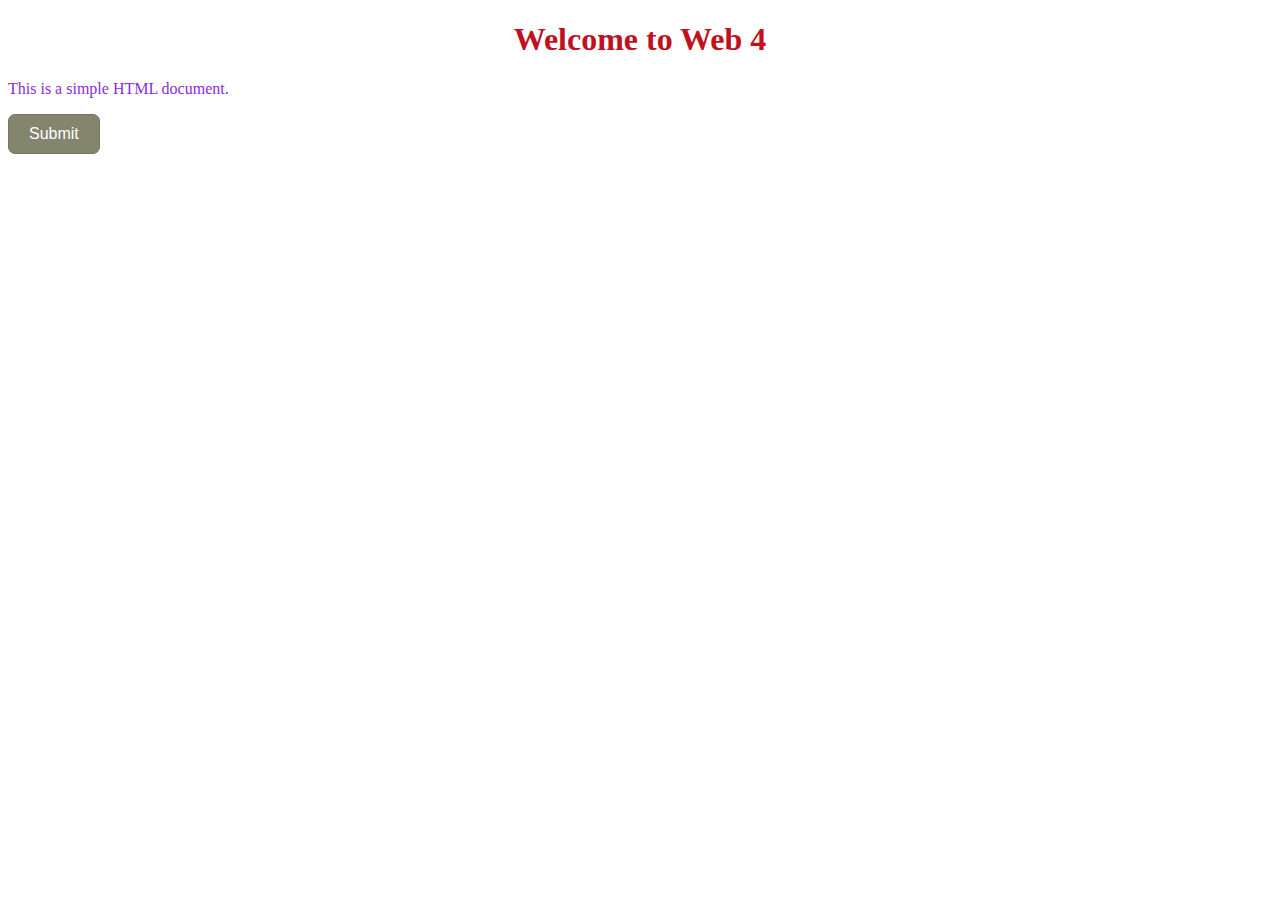
<file: Web 4/index.html>
<!DOCTYPE html>
<html lang="en">
<head>
    <meta charset="UTF-8">
    <meta name="viewport" content="width=device-width, initial-scale=1.0">
    <title>Document</title>
    <link rel="stylesheet" href="style.css">
    <style>
        h1 {
            color: rgb(83, 83, 180);
            text-align: center;}
        h1 {
            color:rgb(192, 17, 32)
        }

    </style>
</head>
<body>
    <h1>Welcome to Web 4</h1>
    <p>This is a simple HTML document.</p>
    <button style="background-color: rgb(132, 133, 109);">Submit</button>
    
</body>
</html>
</file>
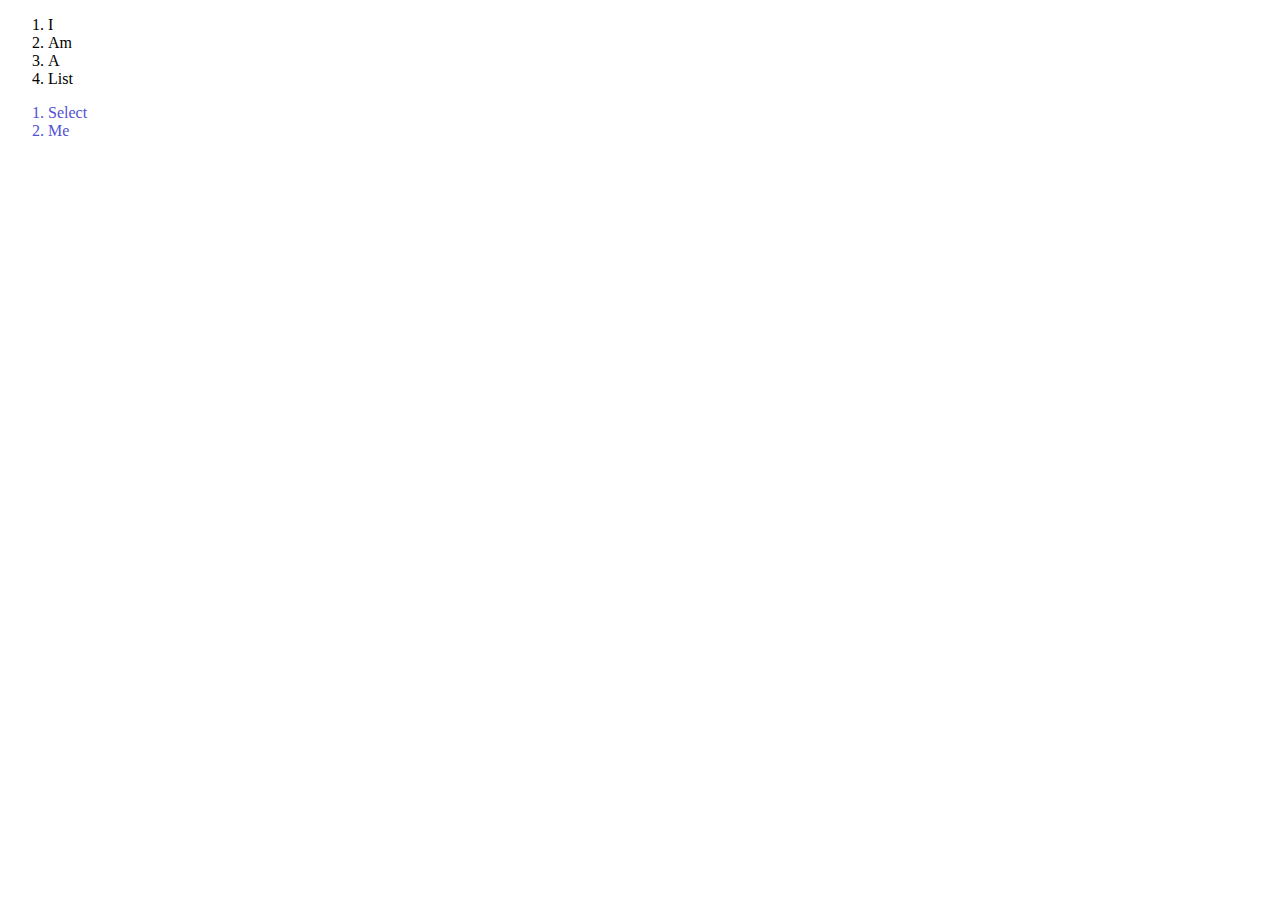
<file: Web 4/q2.html>
<!DOCTYPE html>
<html lang="en">

<head>
  <meta charset="UTF-8" />
  <meta name="viewport" content="width=device-width, initial-scale=1.0" />
  <title>Document</title>
  <style>
    div li{
      color: rgb(81, 81, 214);
    }

  </style>
</head>

<body>
  <!-- write css selector to select the obvious list items make them blue -->

  <ol>
    <li>I</li>
    <li>Am</li>
    <li>A</li>
    <li>List</li>
  </ol>

  <div>
    <ol>
      <li>Select</li>
      <li>Me</li>

    </ol>
  </div>
</body>

</html>
</file>
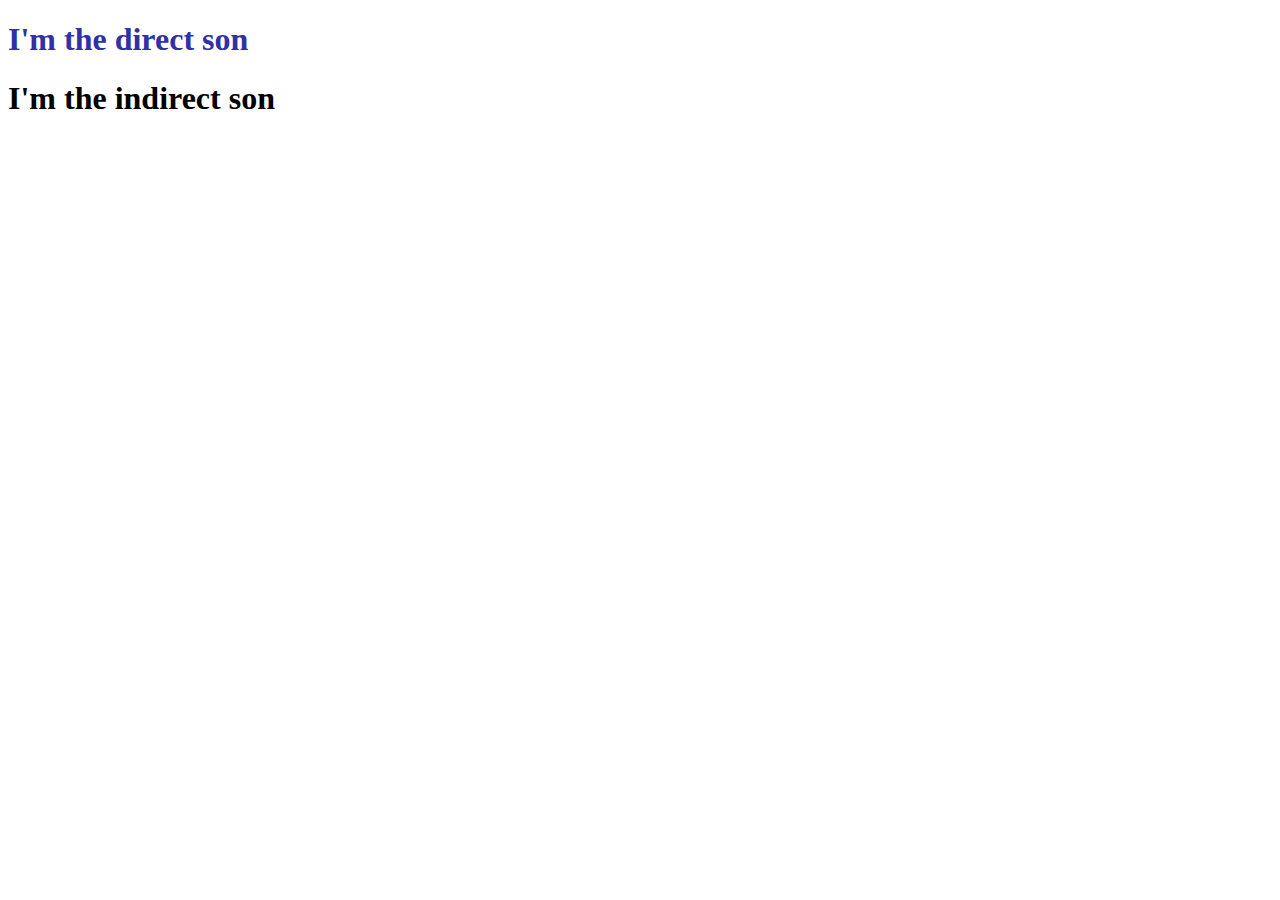
<file: Web 4/q3.html>
<!DOCTYPE html>
<html lang="en">

<head>
  <meta charset="UTF-8" />
  <meta name="viewport" content="width=device-width, initial-scale=1.0" />
  <title>Document</title>
  <style>
    div > h1 {
      color: rgb(49, 49, 165);
    }
  </style>
</head>

<body>
  <!-- select "I'm the direct son" and make it blue -->

  <div>
    <h1>
      <span>I'm the direct son</span>
    </h1>
  </div>

  <div>
    <span>
      <h1>
        <span>I'm the indirect son</span>
      </h1>
    </span>
  </div>
</body>

</html>
</file>
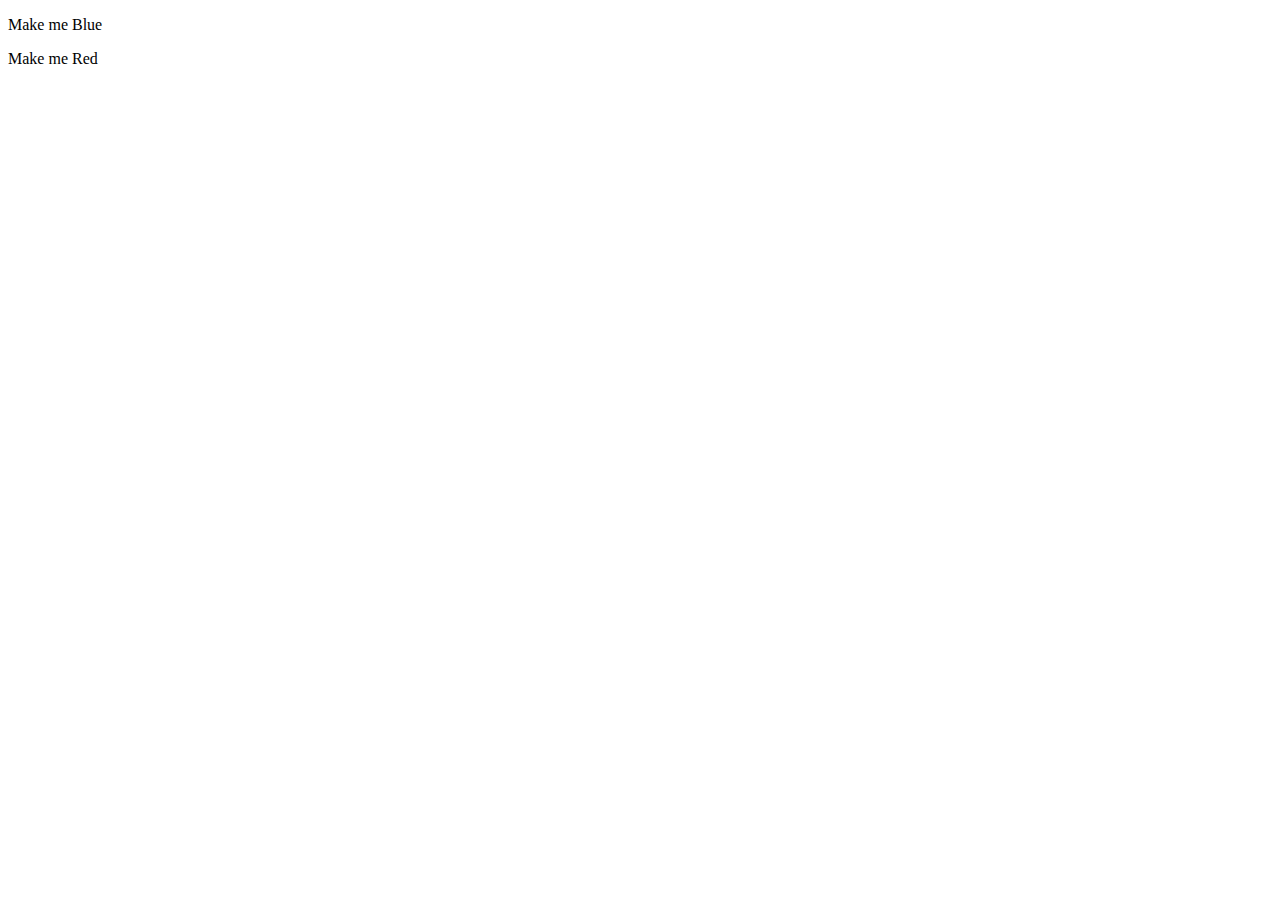
<file: Web 4/q4.html>
<!DOCTYPE html>
<html lang="en">

<head>
  <meta charset="UTF-8">
  <meta name="viewport" content="width=device-width, initial-scale=1.0">
  <title>Document</title>
  <style>
    /* class selector */
  </style>
</head>

<body>
  <!-- Select the obvious p tags and make class 1 blue and class 2 red  -->

  <p class="class1">Make me Blue</p>
  <p class="class2">Make me Red</p>

</body>

</html>
</file>
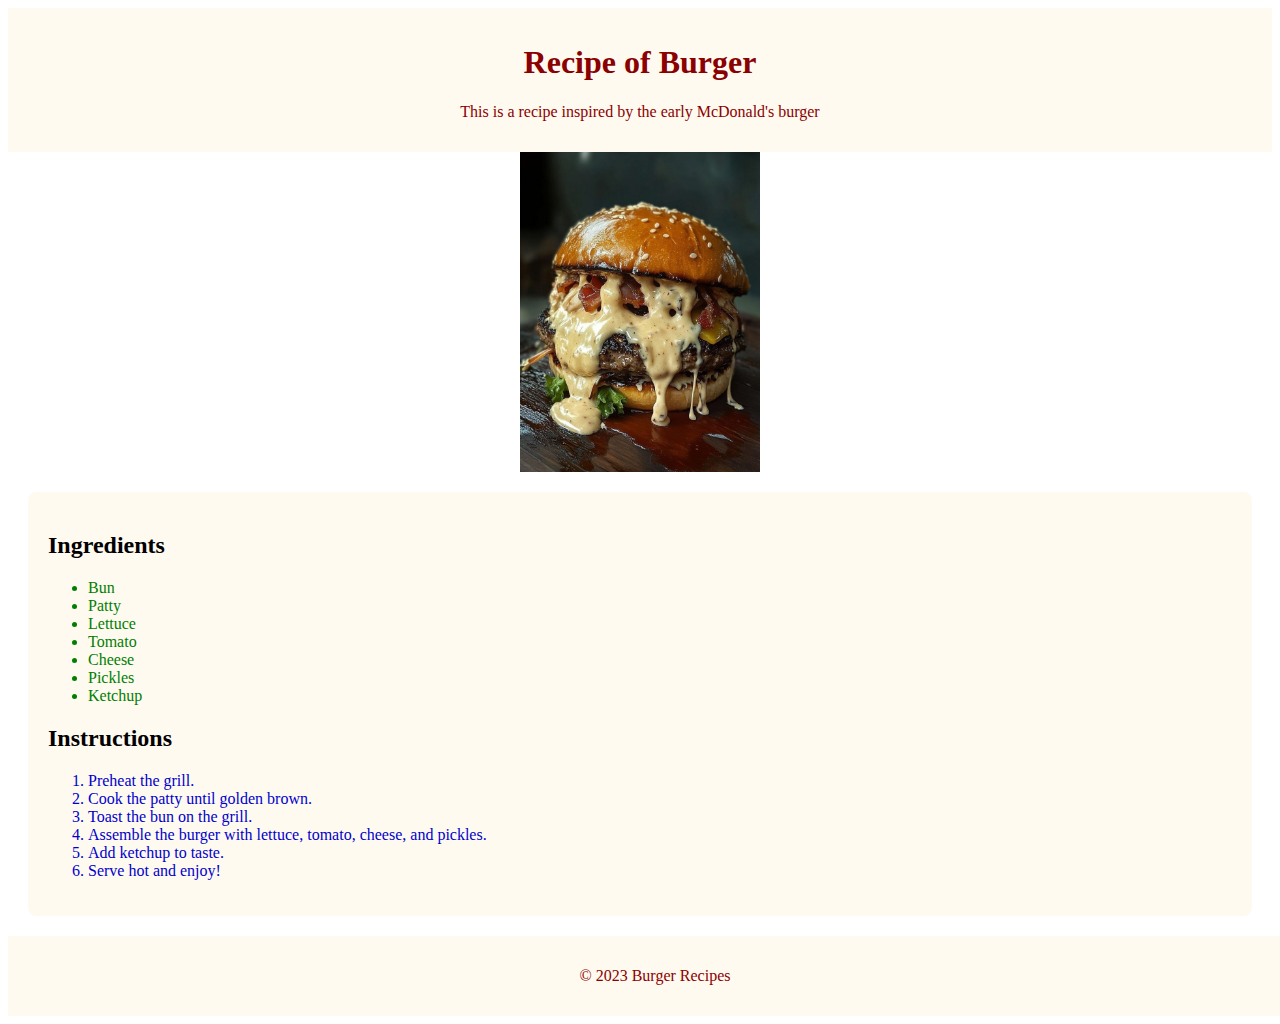
<file: Web 4/Recipe.html>
<!DOCTYPE html>
<html lang="en">
<head>
    <meta charset="UTF-8">
    <meta name="viewport" content="width=device-width, initial-scale=1.0">
    <title>Document</title>
    <style> 
        header {
            text-align: center;
            color: darkred;
            background-color: floralwhite;
            padding: 15px;
        }
        img {
            display: block;
            margin: 0 auto;
            width: 240px;
            height: 320px;
        }
        section {
            margin: 20px;
            padding: 20px;
            background-color: floralwhite;
            border-radius: 8px;
        }
        footer {
            text-align: center;
            color: darkred;
            background-color: floralwhite;
            padding: 15px;
            position: relative;
            bottom: 0;
            width: 100%;
        }
        #ingredients {color: green;}
        #instructions {color: mediumblue;}
        </style>
</head>
<body>
    <header>
        <h1>Recipe of Burger</h1>
        <p>This is a recipe inspired by the early McDonald's burger </p>
        </header>
        <img src="burger.jpg" alt="Burger Image" >
        <section>
            <h2>Ingredients</h2>
            <ul id="ingredients">
                <li>Bun</li>
                <li>Patty</li>
                <li>Lettuce</li>
                <li>Tomato</li>
                <li>Cheese</li>
                <li>Pickles</li>
                <li>Ketchup</li>
            </ul>
            <h2>Instructions</h2>
            <ol id="instructions">
                <li>Preheat the grill.</li>
                <li>Cook the patty until golden brown.</li>
                <li>Toast the bun on the grill.</li>
                <li>Assemble the burger with lettuce, tomato, cheese, and pickles.</li>
                <li>Add ketchup to taste.</li>
                <li>Serve hot and enjoy!</li>
            </ol>
        </section>
        <footer>
            <p>© 2023 Burger Recipes</p>
    
</body>
</html>
</file>
<file: Web 4/style.css>
p {
    color: blueviolet
}
h1 {
    color: rgb(6, 188, 243);
}
button {
    background-color: rgb(98, 99, 78);
    font-family:'Orbitron', sans-serif; /* Futuristic font */
    color: white;
    padding: 10px 20px;
    font-size: 16px;
    border: 1px solid rgb(118, 119, 91);
    border-radius: 7px;
}
</file>
